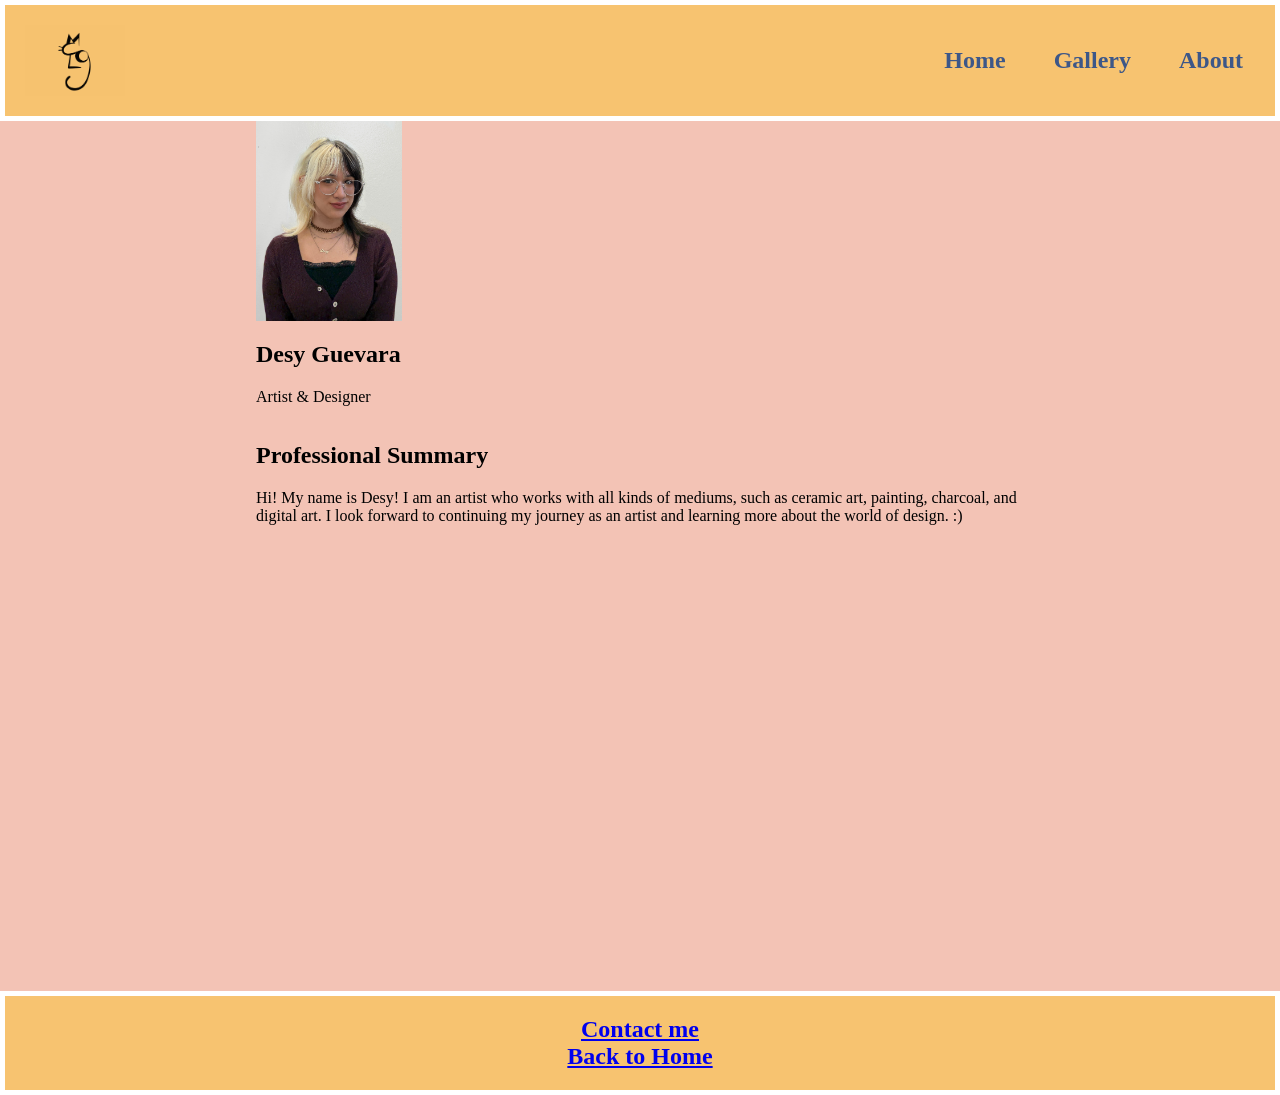
<file: about.html>
<!DOCTYPE html>
<html lang="en">
<head>
    <meta charset="UTF-8">
    <meta name="viewport" content="width=device-width, initial-scale=1.0">
    <title>Desy Guevara - About Me</title>
    <link rel="stylesheet" href="style.css">
    <script src="interaction.js" defer></script>
</head>
<body>
    <div class="page">
        <header>
            <nav>
                <ul class="nav-bar">
                    <li><img class="logo" src="logo.png" alt="Logo"></li>
                    <li>
                        <ul class="nav-list">
                            <li><a href="index.html" target="_blank" rel="noopener">Home</a></li>
                            <li><a href="gallery.html" target="_blank" rel="noopener">Gallery</a></li>
                            <li><a href="about.html" target="_blank" rel="noopener">About</a></li>
                        </ul>
                    </li>
                </ul>
            </nav>
        </header>
        
        <main>
            <div class="container">
                <section>
                    <img class="headshot" src="headshot.jpg" alt="Desy Guevara Headshot">
                    <h1>Desy Guevara</h1>
                    <p class="title">Artist & Designer</p>
                </section>
                
                <section id="bio">
                    <h2>Professional Summary</h2>
                    <p>
                        Hi! My name is Desy! I am an artist who works with all kinds of mediums, such as ceramic art, painting, charcoal, and digital art. I look forward to continuing my journey as an artist and learning more about the world of design. :)
                    </p>
                </section>
                
                
                <br><br>
                
                <iframe src="https://www.google.com/maps/embed?pb=!1m18!1m12!1m3!1d7879.957534770017!2d-118.26287754329508!3d33.8609522419807!2m3!1f0!2f0!3f0!3m2!1i1024!2i768!4f13.1!3m3!1m2!1s0x80c2cb29ddc0f907%3A0x6d78b4c4e9bcbc4e!2sCalifornia%20State%20University%2C%20Dominguez%20Hills!5e0!3m2!1sen!2sus!4v1793690436648!5m2!1sen!2sus" width="50%" height="450" style="border:0;" allowfullscreen="" loading="lazy" referrerpolicy="strict-origin-when-cross-origin"></iframe>
            </div>
        </main>
        
        <footer>
          <a href="mailto:guevaradesy@gmail.com">Contact me</a>
          <br>
            <a href="index.html">Back to Home</a>
        </footer>
    </div>
</body>
</html>
</file>
<file: style.css>
css
html, body {
  margin: 0;
  height: 100%;
  font-family: 'Swansea'; 
}

.page {
  display: flex;
  flex-direction: column;
  min-height: 100%;
}

img {
  max-width: 100%;
  display: block;
}

header, footer {
  padding: 20px;
  margin: 5px;
  text-align: center;
  background-color: var(--color-1);
  font-size: 24px;
  font-weight: bold;
}

.nav-bar {
  display: flex;
  align-items: center;
  justify-content: space-between;
  list-style-type: none;
  padding: 0;
  margin: 0;
}

.logo {
  width: 100px; 
  margin-right: 10px;
}

.nav-list {
  display: flex;
  justify-content: space-between;
  list-style-type: none;
  padding: 0;
  margin: 0;
  gap: 24px;
}

.nav-list a {
  text-decoration: none;
  color: var(--color-5);
  padding: 8px 12px;
  transition: all 0.2s ease;
}

main {
  display: flex;
  flex: 1;
  background-color: var(--color-2);
  justify-content: center;
}

.headshot {
  height: 200px;
  width: auto;

}

.left-sidebar,
.right-sidebar {
  display: flex;
  flex-direction: column; 
  gap: 15px;
  padding: 20px;
  border-radius: 10px;
  flex: 0 0 100px;
}

.main-content {
  flex: 1 0 auto;
  display: flex;
  flex-direction: row;
  align-items: center;
  padding: 20px;
  border-radius: 10px;
  gap: 15px;
  text-align: center;
  justify-content: space-around;
}

:root {
  --color-1: #F7C370;
  --color-2: #F3C3B5;
  --color-3: #91C2C7;
  --color-4: #F3898B;
  --color-5: #3D5788;
}

div.scroll-container {
  background-color: var(--color-3);
  overflow: auto;
  white-space: normal; 
  padding: 10px;
  width: 200px; 
  height: 200px;
}

div.scroll-container img {
  padding: 10px;
  width: 200px;
  height: auto;
}

.container {
  display: flex;
  flex-wrap: wrap;
  box-sizing: border-box;
  max-width: 60%;
  overflow: auto;
}

.gallery-container {
  display: grid;
  grid-template-columns: repeat(auto-fill, minmax(250px, 1fr));
  gap: 25px;
  width: 100%;
  max-width: 100%;
  padding: 10px;
}

.scroll-wrapper {
  display: flex;
  gap: 15px;
  width: max-content;
}

.gallery-item {
  flex: 0 0 auto;
  width: 220px;
  background: #fff;
  border-radius: 8px;
  overflow: hidden;
  box-shadow: 0 4px 6px rgba(0, 0, 0, 0.1);
  cursor: pointer;
  transition: transform 0.2s ease, box-shadow 0.2s ease;
  text-align: center;
}

.gallery-item:hover {
  transform: translateY(-4px);
  box-shadow: 0 6px 12px rgba(0, 0, 0, 0.15);
}

.gallery-item img {
  width: 100%;
  height: 140px;
  object-fit: cover;
  display: block;
}

.gallery-item span {
  display: block;
  padding: 12px;
  font-weight: bold;
  color: #333;
}


.modal-overlay {
  position: fixed;
  top: 0;
  left: 0;
  width: 100%;
  height: 100%;
  background: rgba(0, 0, 0, 0.7);
  display: flex;
  justify-content: center;
  align-items: center;
  opacity: 0;
  pointer-events: none;
  transition: opacity 0.3s ease;
  z-index: 1000;
}

.modal-overlay.active {
  opacity: 1;
  pointer-events: auto;
}


.modal-content {
  background: #fff;
  padding: 20px;
  max-width: 500px;
  width: 90%;
  border-radius: 12px;
  position: relative;
  box-shadow: 0 10px 25px rgba(0, 0, 0, 0.3);
  text-align: left;
}

.modal-content img {
  width: 100%;
  border-radius: 6px;
  height: auto;
  margin-bottom: 15px;
}

.modal-content h3 {
  margin: 0 0 10px 0;
  color: #2c3e50;
}

.modal-content p {
  color: #555;
  line-height: 1.5;
  margin: 0;
}


.close-btn {
  position: absolute;
  top: 10px;
  right: 15px;
  font-size: 28px;
  font-weight: bold;
  color: #aaa;
  cursor: pointer;
  transition: color 0.2s;
}

.close-btn:hover {
  color: #333;
}
</file>
